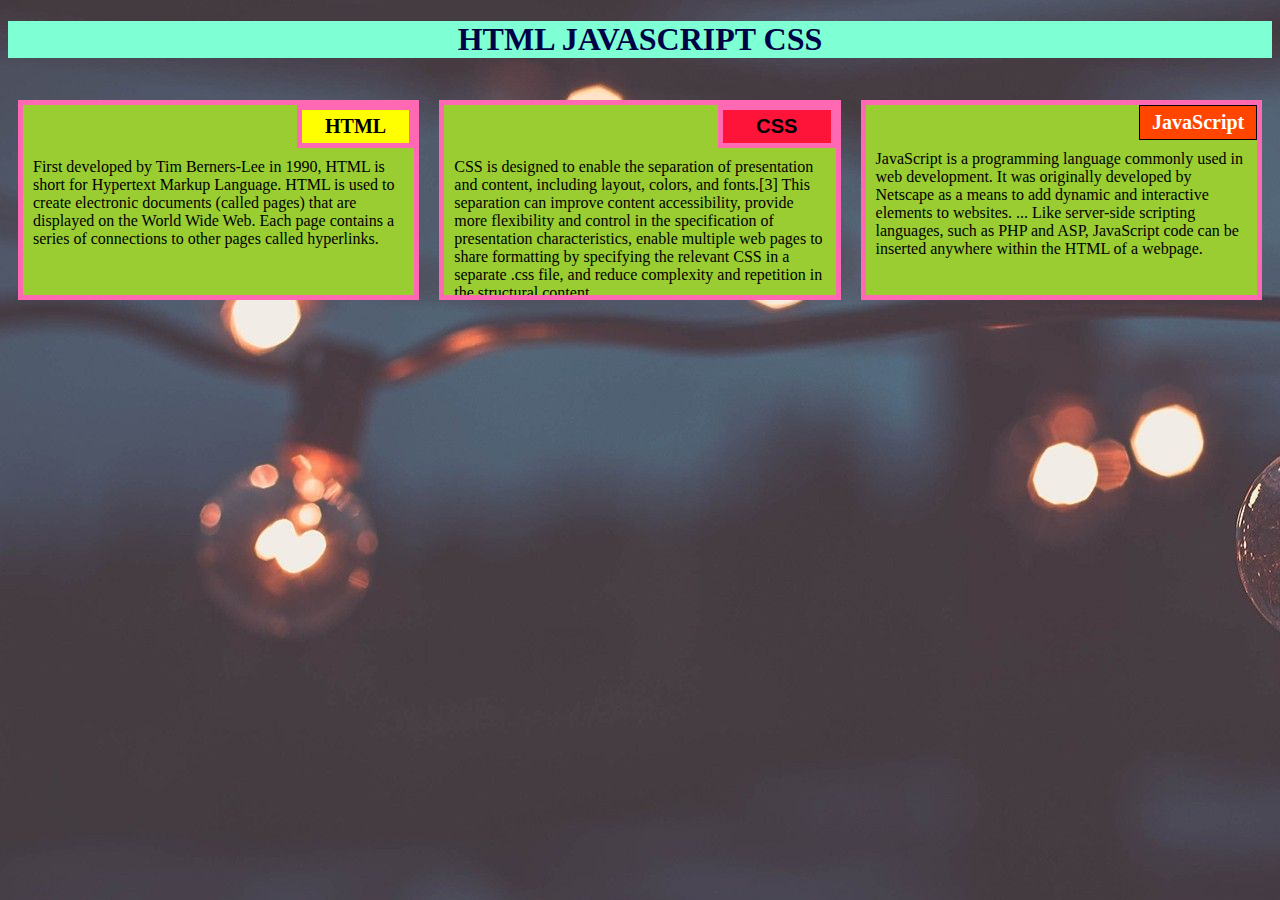
<file: module-2-solutions/index.html>
<!DOCTYPE html>
<html>
<head>
	<meta charset="utf-8">

	<meta name="viewport" content="width=device-width, initial-scale=1">

	<link rel="stylesheet" type="text/css" href="css/style.css">
	<title>arpit Module 2</title>
</head>
<body>
	<h1>HTML JAVASCRIPT CSS</h1>
	<div class="row">
	<div class="container col-lg-4 col-md-6 col-sm-12">
		<section>
		<div id="htmll">
			HTML 
		</div>
		<p>
			First developed by Tim Berners-Lee in 1990, HTML is short for Hypertext Markup Language. HTML is used to create electronic documents (called pages) that are displayed on the World Wide Web. Each page contains a series of connections to other pages called hyperlinks. 
		</p>
		</section>
	</div>
	<div class="container col-lg-4 col-md-6 col-sm-12">
		<section>
		<div id="csss">
			CSS
		</div>
		<p>
			CSS is designed to enable the separation of presentation and content, including layout, colors, and fonts.[3] This separation can improve content accessibility, provide more flexibility and control in the specification of presentation characteristics, enable multiple web pages to share formatting by specifying the relevant CSS in a separate .css file, and reduce complexity and repetition in the structural content.
		</p>
		</section>
	</div>
	<div class="container col-lg-4 col-md-12 col-sm-12">
		<section>
		<div id="javascriptt">
			JavaScript
		</div>
		<p>
			JavaScript is a programming language commonly used in web development. It was originally developed by Netscape as a means to add dynamic and interactive elements to websites. ... Like server-side scripting languages, such as PHP and ASP, JavaScript code can be inserted anywhere within the HTML of a webpage.
		</p>
		</section>
	</div>
	</div>
</body>
</html>
</file>
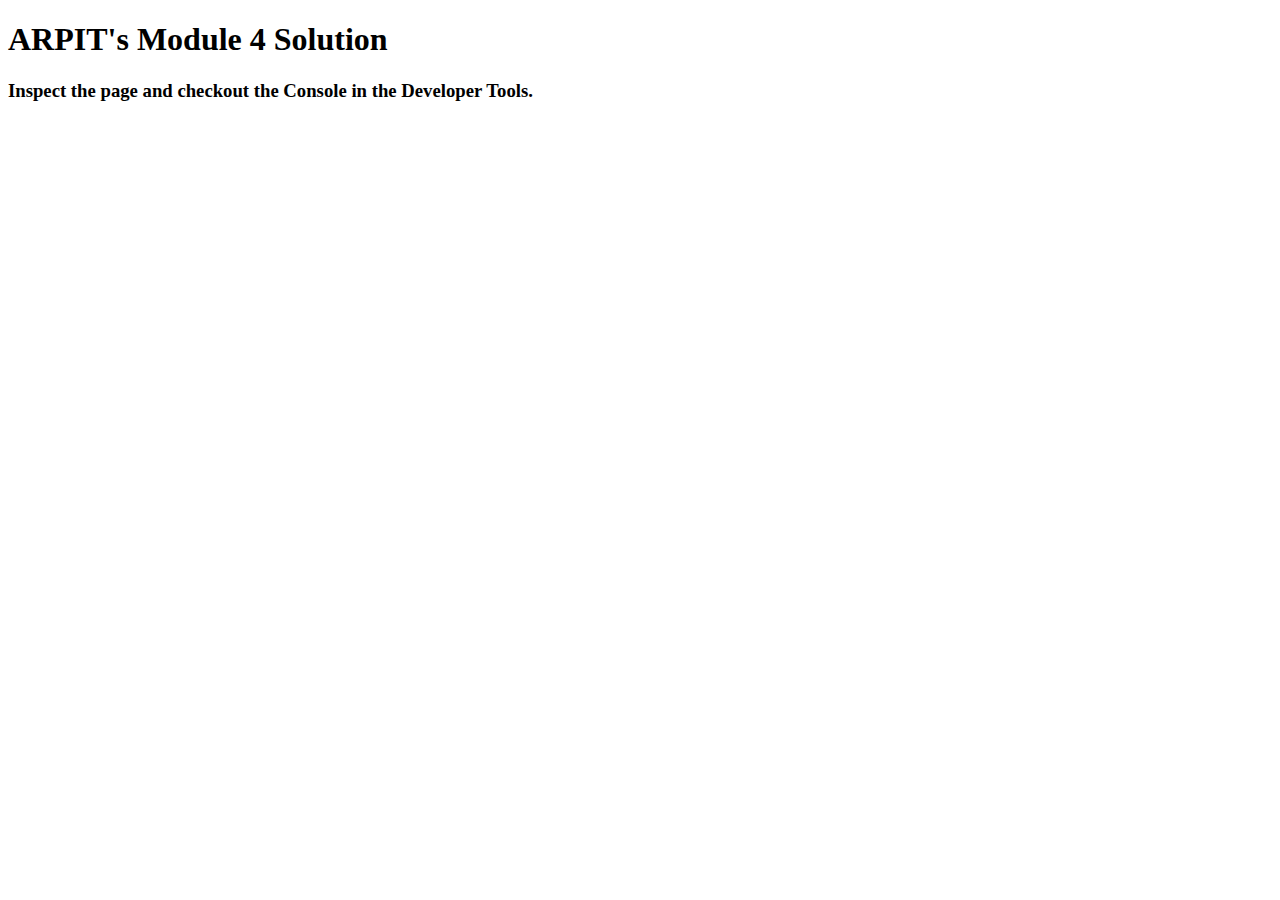
<file: module-4-sol/index.html>
<!DOCTYPE html>
<html>
<head>
  <meta charset="utf-8">
  <title>Module 4 Solution</title>
  <script>
    var names = []; // DO NOT REMOVE
  </script>
  <script src="SpeakHello.js"></script>
  <script src="SpeakGoodBye.js"></script>
  <script src="script.js"></script>
</head>
<body>
  <h1>ARPIT's Module 4 Solution</h1>
  <h3>Inspect the page and checkout the Console in the Developer Tools.</h3>
</body>
</html>
</file>
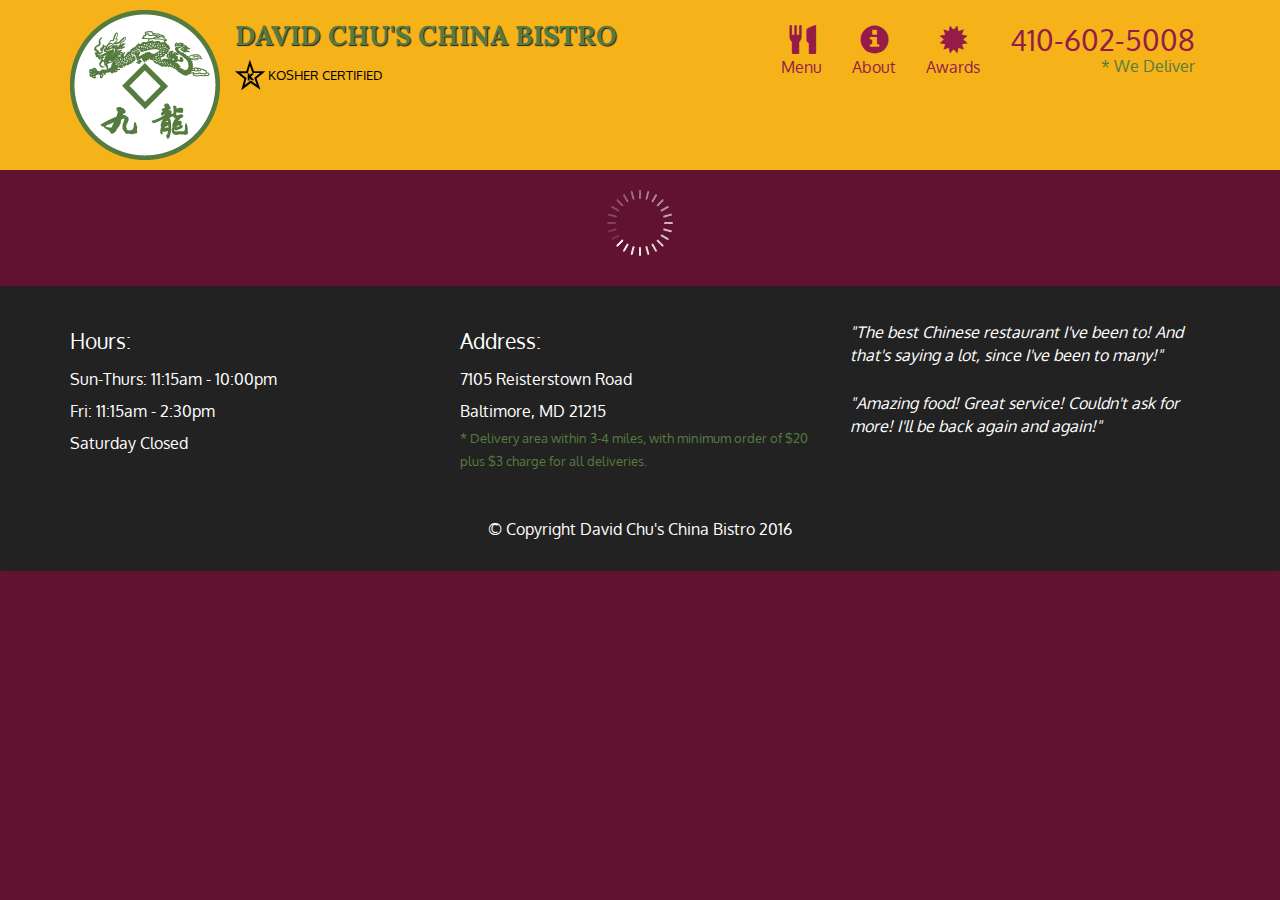
<file: module-5-sol/index.html>
<!doctype html>
<html lang="en">
  <head>
    <meta charset="utf-8">
    <meta http-equiv="X-UA-Compatible" content="IE=edge">
    <meta name="viewport" content="width=device-width, initial-scale=1">
    <title>David Chu's China Bistro</title>
    <link rel="stylesheet" href="css/bootstrap.min.css">
    <link rel="stylesheet" href="css/styles.css">
    <link href='https://fonts.googleapis.com/css?family=Oxygen:400,300,700' rel='stylesheet' type='text/css'>
    <link href='https://fonts.googleapis.com/css?family=Lora' rel='stylesheet' type='text/css'>
  </head>
<body>
  <header>
    <nav id="header-nav" class="navbar navbar-default">
      <div class="container">
        <div class="navbar-header">
          <a href="index.html" class="pull-left visible-md visible-lg">
            <div id="logo-img" alt="Logo image"></div>
          </a>

          <div class="navbar-brand">
            <a href="index.html"><h1>David Chu's China Bistro</h1></a>
            <p>
              <img src="images/star-k-logo.png" alt="Kosher certification">
              <span>Kosher Certified</span>
            </p>
          </div>

          <button id="navbarToggle" type="button" class="navbar-toggle collapsed" data-toggle="collapse" data-target="#collapsable-nav" aria-expanded="false">
            <span class="sr-only">Toggle navigation</span>
            <span class="icon-bar"></span>
            <span class="icon-bar"></span>
            <span class="icon-bar"></span>
          </button>
        </div>
        
        <div id="collapsable-nav" class="collapse navbar-collapse">
           <ul id="nav-list" class="nav navbar-nav navbar-right">
            <li id="navHomeButton" class="visible-xs active">
              <a href="index.html">
                <span class="glyphicon glyphicon-home"></span> Home</a>
            </li>
            <li id="navMenuButton">
              <a href="#" onclick="$dc.loadMenuCategories();">
                <span class="glyphicon glyphicon-cutlery"></span><br class="hidden-xs"> Menu</a>
            </li>
            <li>
              <a href="#">
                <span class="glyphicon glyphicon-info-sign"></span><br class="hidden-xs"> About</a>
            </li>
            <li>
              <a href="#">
                <span class="glyphicon glyphicon-certificate"></span><br class="hidden-xs"> Awards</a>
            </li>
            <li id="phone" class="hidden-xs">
              <a href="tel:410-602-5008">
                <span>410-602-5008</span></a><div>* We Deliver</div>
            </li>
          </ul><!-- #nav-list -->
        </div><!-- .collapse .navbar-collapse -->
      </div><!-- .container -->
    </nav><!-- #header-nav -->
  </header>

  <div id="call-btn" class="visible-xs">
    <a class="btn" href="tel:410-602-5008">
    <span class="glyphicon glyphicon-earphone"></span>
    410-602-5008
    </a>
  </div>
  <div id="xs-deliver" class="text-center visible-xs">* We Deliver</div>

  <div id="main-content" class="container"></div>

  <footer class="panel-footer">
    <div class="container">
      <div class="row">
        <section id="hours" class="col-sm-4">
          <span>Hours:</span><br>
          Sun-Thurs: 11:15am - 10:00pm<br>
          Fri: 11:15am - 2:30pm<br>
          Saturday Closed
          <hr class="visible-xs">
        </section>
        <section id="address" class="col-sm-4">
          <span>Address:</span><br>
          7105 Reisterstown Road<br>
          Baltimore, MD 21215
          <p>* Delivery area within 3-4 miles, with minimum order of $20 plus $3 charge for all deliveries.</p>
          <hr class="visible-xs">
        </section>
        <section id="testimonials" class="col-sm-4">
          <p>"The best Chinese restaurant I've been to! And that's saying a lot, since I've been to many!"</p>
          <p>"Amazing food! Great service! Couldn't ask for more! I'll be back again and again!"</p>
        </section>
      </div>
      <div class="text-center">&copy; Copyright David Chu's China Bistro 2016</div>
    </div>
  </footer>

  <!-- jQuery (Bootstrap JS plugins depend on it) -->
  <script src="js/jquery-2.1.4.min.js"></script>
  <script src="js/bootstrap.min.js"></script>
  <script src="js/ajax-utils.js"></script>
  <script src="js/script.js"></script>
</body>
</html>
</file>
<file: module-2-solutions/css/style.css>
/* Base Styles */

* {
	box-sizing: border-box;
}

h1 {
	font-family: Brushstroke, fantasy;
	color: #000345;
	text-align: center;
    background-color: aquamarine
}

body {
	background-image: url("cssimage.jpg");
	

}

p {
	padding: 10px;
	margin: 0;
}

.container {
	border: none;
	margin-left: auto;
	margin-right: auto;
	margin-top: 10px;
	margin-bottom: 10px;
	padding: 10px;
}

section {
	border:	5px solid hotpink;
	background-color: yellowgreen;
	width: 100%;
	height: 200px;
	font-family: italic;
	color: black;
	position: relative;
	overflow: auto;
}

#htmll {
	border:	5px solid hotpink;
	text-align: center;
	width: 30%;
	margin-left: 70%;
	font-weight: bold;
	font-size: 125%;
	margin-bottom: 0;
	margin-top: 0;
	padding: 5px;
	background-color: #FFFF00;
}

#csss {
	border:	5px solid hotpink;
	text-align: center;
	width: 30%;
	margin-left: 70%;
	font-family: Georgia,sans-serif;
	font-weight: bold;
	font-size: 125%;
	margin-bottom: 0;
	margin-top: 0;
	padding: 5px;
	background-color: #FF1439;
}

#javascriptt {
	border: 1px solid black;
	text-align: center;
	width: 30%;
	margin-left: 70%;
	
	font-weight: bold;
	font-size: 125%;
	margin-bottom: 0;
	margin-top: 0;
	background-color: orangered;
	color: white;
	padding: 5px;
}

.row {
	width: 100%;
}

/* Desktop view */

@media (min-width: 992px) {
  .col-lg-1, .col-lg-2, .col-lg-3, .col-lg-4, .col-lg-5, .col-lg-6, .col-lg-7, .col-lg-8, .col-lg-9, .col-lg-10, .col-lg-11, .col-lg-12 {
    float: left;
  }

  .col-lg-1 {
    width: 8.33%;
  }
  .col-lg-2 {
    width: 16.66%;
  }
  .col-lg-3 {
    width: 25%;
  }
  .col-lg-4 {
    width: 33.33%;
  }
  .col-lg-5 {
    width: 41.66%;
  }
  .col-lg-6 {
    width: 50%;
  }
  .col-lg-7 {
    width: 58.33%;
  }
  .col-lg-8 {
    width: 66.66%;
  }
  .col-lg-9 {
    width: 74.99%;
  }
  .col-lg-10 {
    width: 83.33%;
  }
  .col-lg-11 {
    width: 91.66%;
  }
  .col-lg-12 {
    width: 100%;
  }

}

/* Tablet view */

@media (min-width: 768px) and (max-width: 991px) {
  .col-md-1, .col-md-2, .col-md-3, .col-md-4, .col-md-5, .col-md-6, .col-md-7, .col-md-8, .col-md-9, .col-md-10, .col-md-11, .col-md-12 {
    float: left;
  }

  .col-md-1 {
    width: 8.33%;
  }
  .col-md-2 {
    width: 16.66%;
  }
  .col-md-3 {
    width: 25%;
  }
  .col-md-4 {
    width: 33.33%;
  }
  .col-md-5 {
    width: 41.66%;
  }
  .col-md-6 {
    width: 50%;
  }
  .col-md-7 {
    width: 58.33%;
  }
  .col-md-8 {
    width: 66.66%;
  }
  .col-md-9 {
    width: 74.99%;
  }
  .col-md-10 {
    width: 83.33%;
  }
  .col-md-11 {
    width: 91.66%;
  }
  .col-md-12 {
    width: 100%;
  }
}

/* Mobile view */

@media (max-width: 768px) {
  .col-sm-1, .col-sm-2, .col-sm-3, .col-sm-4, .col-sm-5, .col-sm-6, .col-sm-7, .col-sm-8, .col-sm-9, .col-sm-10, .col-sm-11, .col-sm-12 {
 	float: left;
  }

  .col-sm-1 {
    width: 8.33%;
  }
  .col-sm-2 {
    width: 16.66%;
  }
  .col-sm-3 {
    width: 25%;
  }
  .col-sm-4 {
    width: 33.33%;
  }
  .col-sm-5 {
    width: 41.66%;
  }
  .col-sm-6 {
    width: 50%;
  }
  .col-sm-7 {
    width: 58.33%;
  }
  .col-sm-8 {
    width: 66.66%;
  }
  .col-sm-9 {
    width: 74.99%;
  }
  .col-sm-10 {
    width: 83.33%;
  }
  .col-sm-11 {
    width: 91.66%;
  }
  .col-sm-12 {
    width: 100%;
  }
}
</file>
<file: module-5-sol/css/styles.css>
body {
  font-size: 16px;
  color: #fff;
  background-color: #61122f;
  font-family: 'Oxygen', sans-serif;
}

/** HEADER **/
#header-nav {
  background-color: #f6b319;
  border-radius: 0;
  border: 0;
}

#logo-img {
  background: url('../images/restaurant-logo_large.png') no-repeat;
  width: 150px;
  height: 150px;
  margin: 10px 15px 10px 0;
}

.navbar-brand {
  padding-top: 25px;
}
.navbar-brand h1 { /* Restaurant name */
  font-family: 'Lora', serif;
  color: #557c3e;
  font-size: 1.5em;
  text-transform: uppercase;
  font-weight: bold;
  text-shadow: 1px 1px 1px #222;
  margin-top: 0;
  margin-bottom: 0;
  line-height: .75;
}
.navbar-brand a:hover, .navbar-brand a:focus {
  text-decoration: none;
}
.navbar-brand p { /* Kosher cert */
  color: #000;
  text-transform: uppercase;
  font-size: .7em;
  margin-top: 15px;
}
.navbar-brand p span { /* Star-K */
  vertical-align: middle;
}

#nav-list {
  margin-top: 10px;
}
#nav-list a {
  color: #951C49;
  text-align: center;
}
#nav-list a:hover {
  background: #E7E7E7;
}
#nav-list a span {
  font-size: 1.8em;
}

#phone {
  margin-top: 5px;
}
#phone a { /* Phone number */
  text-align: right;
  padding-bottom: 0;
}
#phone div { /* We Deliver */
  color: #557c3e;
  text-align: right;
  padding-right: 15px;
}

.navbar-header button.navbar-toggle, .navbar-header .icon-bar {
  border: 1px solid #61122f;
}
.navbar-header button.navbar-toggle {
  clear: both;
  margin-top: -30px;
}
/* END HEADER */

/* FOOTER */
.panel-footer {
  margin-top: 30px;
  padding-top: 35px;
  padding-bottom: 30px;
  background-color: #222;
  border-top: 0;
}
.panel-footer div.row {
  margin-bottom: 35px;
}
#hours, #address {
  line-height: 2;
}
#hours > span, #address > span {
  font-size: 1.3em;
}
#address p {
  color: #557c3e;
  font-size: .8em;
  line-height: 1.8;
}
#testimonials {
  font-style: italic;
}
#testimonials p:nth-child(2) {
  margin-top: 25px;
}
/* END FOOTER */



/* HOME PAGE */
.container .jumbotron {
  box-shadow: 0 0 50px #3F0C1F;
  border: 2px solid #3F0C1F;
}

#menu-tile, #specials-tile, #map-tile {
  height: 250px;
  width: 100%;
  margin-bottom: 15px;
  position: relative;
  border: 2px solid #3F0C1F;
  overflow: hidden;
}
#menu-tile:hover, #specials-tile:hover, #map-tile:hover {
  box-shadow: 0 1px 5px 1px #cccccc;
}
#menu-tile {
  background: url('../images/menu-tile.jpg') no-repeat;
  background-position: center;
}
#specials-tile {
  background: url('../images/specials-tile.jpg') no-repeat;
  background-position: center;
}
#menu-tile span, #specials-tile span, #map-tile span {
  position: absolute;
  bottom: 0;
  right: 0;
  width: 100%;
  text-align: center;
  font-size: 1.6em;
  text-transform: uppercase;
  background-color: #000;
  color: #fff;
  opacity: .8;
}
/* END HOME PAGE */

/* MENU CATEGORIES PAGE */
.category-tile { 
  position: relative;
  border: 2px solid #3F0C1F;
  overflow: hidden;
  width: 200px;
  height: 200px;
  margin: 0 auto 15px;
}
.category-tile span {
  position: absolute;
  bottom: 0;
  right: 0;
  width: 100%;
  text-align: center;
  font-size: 1.2em;
  text-transform: uppercase;
  background-color: #000;
  color: #fff;
  opacity: .8;
}
.category-tile:hover {
  box-shadow: 0 1px 5px 1px #cccccc;
}

#menu-categories-title + div {
  margin-bottom: 50px;
}
/* END MENU CATEGORIES PAGE */

/* SINGLE CATEGORY PAGE */
.menu-item-tile {
  margin-bottom: 25px;
}
.menu-item-tile hr {
  width: 80%;
}
.menu-item-tile .menu-item-price {
  font-size: 1.1em;
  text-align: right;
  margin-top: -15px;
  margin-right: -15px;
}
.menu-item-tile .menu-item-price span {
  font-size: .6em;
}
.menu-item-photo {
  position: relative;
  border: 2px solid #3F0C1F; 
  overflow: hidden;
  padding: 0;
  margin-right: -15px;
  margin-left: auto;
  margin-bottom: 20px;
  max-width: 250px;
}
.menu-item-photo div {
  position: absolute;
  bottom: 0;
  right: 0;
  width: 80px;
  background-color: #557c3e;
  text-align: center;
}
.menu-item-description {
  padding-right: 30px;
}
h3.menu-item-title {
  margin: 0 0 10px;
}
.menu-item-details {
  font-size: .9em;
  font-style: italic;
}
/* END SINGLE CATEGORY PAGE */


/********** Large devices only **********/
@media (min-width: 1200px) {
  .container .jumbotron {
    background: url('../images/jumbotron_1200.jpg') no-repeat;
    height: 675px;
  }
}

/********** Medium devices only **********/
@media (min-width: 992px) and (max-width: 1199px) {
  /* Header */
  #logo-img {
    background: url('../images/restaurant-logo_medium.png') no-repeat;
    width: 100px;
    height: 100px;
    margin: 5px 5px 5px 0;
  }
  /* End Header */

  /* Home Page */
  .container .jumbotron {
    background: url('../images/jumbotron_992.jpg') no-repeat;
    height: 558px;
  }
  /* End Home Page */
}

/********** Small devices only **********/
@media (min-width: 768px) and (max-width: 991px) {
  /* Home Page */
  .container .jumbotron {
    background: url('../images/jumbotron_768.jpg') no-repeat;
    height: 432px;
  }
  /* End Home Page */
}

/********** Extra small devices only **********/
@media (max-width: 767px) {
  /* Header */
  .navbar-brand {
    padding-top: 10px;
    height: 80px;
  }
  .navbar-brand h1 { /* Restaurant name */
    padding-top: 10px;
    font-size: 5vw; /* 1vw = 1% of viewport width */
  }
  .navbar-brand p { /* Kosher cert */
    font-size: .6em;
    margin-top: 12px;
  }
  .navbar-brand p img { /* Star-K */
    height: 20px;
  }

  #collapsable-nav a { /* Collapsed nav menu text */
    font-size: 1.2em;
  }
  #collapsable-nav a span { /* Collapsed nav menu glyph */
    font-size: 1em;
    margin-right: 5px;
  }

  #call-btn > a {
    font-size: 1.5em;
    display: block;
    margin: 0 20px;
    padding: 10px;
    border: 2px solid #fff;
    background-color: #f6b319;
    color: #951c49;
  }
  #xs-deliver {
    margin-top: 5px;
    font-size: .7em;
    letter-spacing: .1em;
    text-transform: uppercase;
  }
  /* End Header */

  /* Footer */
  .panel-footer section {
    margin-bottom: 30px;
    text-align: center;
  }
  .panel-footer section:nth-child(3) {
    margin-bottom: 0; /* margin already exists on the whole row */
  }
  .panel-footer section hr {
    width: 50%;
  }
  /* End Footer */

  /* Home Page */
  .container .jumbotron {
    margin-top: 30px;
    padding: 0;
  }
  #menu-tile, #specials-tile {
    width: 360px;
    margin: 0 auto 15px;
  }

  .menu-item-photo {
    margin-right: auto;
  }
  .menu-item-tile .menu-item-price {
    text-align: center;
  }
  .menu-item-description {
    text-align: center;;
  }
}


/********** Super extra small devices Only :-) (e.g., iPhone 4) **********/
@media (max-width: 479px) {
  /* Header */
  .navbar-brand h1 { /* Restaurant name */
    padding-top: 5px;
    font-size: 6vw;
  }
  /* End Header */
  
  /* Home page */
  #menu-tile, #specials-tile {
    width: 280px;
    margin: 0 auto 15px;
  }

  .col-xxs-12 {
    position: relative;
    min-height: 1px;
    padding-right: 15px;
    padding-left: 15px;
    float: left;
    width: 100%;
  }
}
</file>
